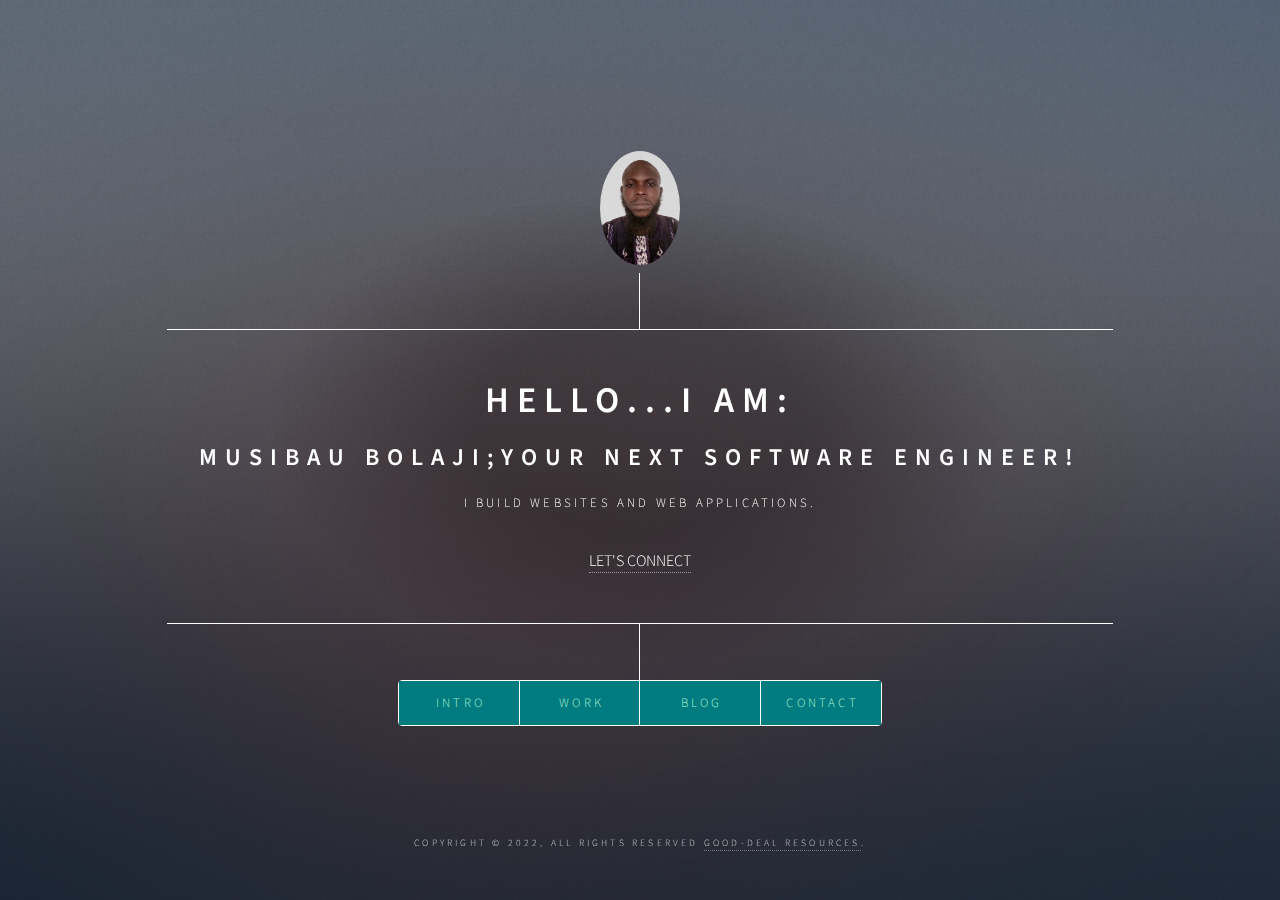
<file: index.html>
<!DOCTYPE HTML>
<!--
	Dimension by HTML5 UP
	html5up.net | @ajlkn
	Free for personal and commercial use under the CCA 3.0 license (html5up.net/license)
-->
<html>
	<head>
		<title>Adigson Portfolio</title>
		<meta charset="utf-8" />
		<meta name="viewport" content="width=device-width, initial-scale=1, user-scalable=no" />
		<link rel="stylesheet" href="assets/css/main.css" />
		<noscript><link rel="stylesheet" href="assets/css/noscript.css" /></noscript>
	</head>
	<body class="is-preload">

		<!-- Wrapper -->
			<div id="wrapper">

				<!-- Header -->
					<header id="header">
						<div class="eti"> <!--<div  class="logo" -->
							
							<span><img src="images/bjmain.jpg"></span>
							<!--- <span class="icon fa-gem"></span> -->
						</div>
						<div class="content">
							<div class="inner">
								<h1>Hello...I am:</h1>
								<h2>Musibau Bolaji;<span>Your Next Software Engineer!</span></h2>
								<p>I build websites and web applications.</p>
								<a href="#contact">LET'S CONNECT</a> 
							</div>
						</div>
						<nav>
							<ul class="ireti">
								<li><a href="#intro">Intro</a></li>
								<li><a href="#work">Work</a></li>
								<li><a href="#about">Blog</a></li>
								<li><a href="#contact">Contact</a></li>
							<!--	<li><a href="#elements">Elements</a></li>  -->
							</ul>
						</nav>
					</header>

				<!-- Main -->
					<div id="main">

						<!-- Intro	-->
							<article id="intro">
								<a href="index.html"><<=</a>
								<h2 class="major">Intro</h2>
								<span class="image main"><a href="https://codepen.io/Beejaywarrior/pen/BaZjRzK" target="_blank">
									<img src="images/work1.png" alt="the audio-visual machine pic" /></a></span>
								<p>Hi! My name is Musibau Bolaji. I am a Soft Engineer, I'm very passionate and dedicated to my work.
									Feel free to check out my <a href="#work"> <strong>work</strong></a>.</p>
								<p>With keen focus on the path of professional full stack engineering and web designing, 
									I have acquired the necessary skills and experience required to make your project a success.</p>
								<button><a href="https://bit.ly/36jG9bb" target="_blank">Download My Resume</a></button>
							</article>

						<!-- Work -->
							<article id="work">
								<a href="index.html"><<=</a>
								<h2 class="major">Latest Projects</h2>
					
								<p>Here is the display of three of my most cherished works:</p>
								<ul class="ireti">
									<span class="image main"><img src="images/landp.jpg" alt="a display of a landing page" /></span>
									<li>A Landing Page;<a href="https://slandingpage.netlify.app" target="_blank"> Check it out!</a></li>
									<span class="image main"><img src="images/eCom.jpg" alt="a pic of an E-commerce website" /></span>
									<li>A Tourable E-commerce Website.<a href="https://bestcompanystore.netlify.app/index.html"
										target="_blank"> Take a tour!</a></li>
										<span class="image main"><img src="images/4top.jpg" alt="a pic of 4 programming languages" /></span>
									<li>A Single Page Info Website;<a href="https://mytopproglang.netlify.app" target="_blank"> Get inspired!</a></li>
								</ul>
								<p>The <a href=""> Landing Page</a> is majorly a product of HTML/CSS/Tailwind. As for the e-commerce, 
									it takes a recourse to a whole lots of <span><i>HTML</i></span> and <span><i>CSS</i></span>. 
									Yet, the website gives no disregard to some 
									undetacheable <strong>Javascript</strong> blocs of code that are required to fine-tune its 
									responsiveness and adaptability!</p>
									<p>This undetacheability of <superscript>JS</superscript> is also the case with the <em>Single Page Info Website!</em></p>
							</article>

						<!-- About -->
							<article id="about">
								<a href="index.html"><<=</a>
								<h2 class="major">Blog</h2>
								<ul>
								<span class="image main"><img src="images/blog1.jpeg" alt="Piece on Staying Safe on the Net" /></span>
								<li>
									<p>To read further; 
									<a href="https://mbdevblog.hashnode.dev/a-few-guiding-tips-on-the-use-of-the-internet-in-2022" target="_blank">click here!</a></p>
								</li>
								<span class="image main"><img src="images/blog2.jpeg" alt="Piece on Bootcamps Improvement" /></span>
								<li>
									<p>For the full text; 
									<a href="https://mbdevblog.hashnode.dev/improving-programming-bootcamps-an-attempt-at-perfection" target="_blank">Press in!</a></p>
								</li>
								<span class="image main"><img src="images/blog3.jpeg" alt="Piece on Risk-Taking" /></span>
								<li>
								<p>You mind more? It's just 
									<a href="https://www.blogger.com/blog/post/edit/382567399190689035/8455495484855058400" target="_blank">a click away!</a></p>
								</li>
								</ul>
							</article>

						<!-- Contact -->
							<article id="contact">
								<a href="index.html"><<=</a>
								<h2 class="major">Contact</h2>
								<form method="post" action="#">
									<div class="fields">
										<div class="field half">
											<label for="name">Name</label>
											<input type="text" name="name" id="name" />
										</div>
										<div class="field half">
											<label for="email">Email</label>
											<input type="text" name="email" id="email" />
										</div>
										<div class="field">
											<label for="message">Message</label>
											<textarea name="message" id="message" rows="4"></textarea>
										</div>
									</div>
									<ul class="actions">
										<li><input type="submit" value="Send Message" class="primary" /></li>
										<li><input type="reset" value="Reset" /></li>
									</ul>
								</form>
								<ul class="icons">
									<li><a href="https://twitter.com/@FowoseM" target="_blank" class="icon brands fa-twitter"><span class="label">Twitter</span></a></li>
									<li><a href="https://www.facebook.com/musbau.bolaji.98" target="_blank" class="icon brands fa-facebook-f"><span class="label">Facebook</span></a></li>
									<li><a href="https://www.instagram.com/wembjay1/" target="_blank" class="icon brands fa-instagram"><span class="label">Instagram</span></a></li>
									<li><a href="https://github.com/adigson" target="_blank" class="icon brands fa-github"><span class="label">GitHub</span></a></li>
								</ul>
							</article>

						<!-- Elements -->
							<article id="elements">
								<h2 class="major">Elements</h2>

								<section>
									<h3 class="major">Text</h3>
									<p>This is <b>bold</b> and this is <strong>strong</strong>. This is <i>italic</i> and this is <em>emphasized</em>.
									This is <sup>superscript</sup> text and this is <sub>subscript</sub> text.
									This is <u>underlined</u> and this is code: <code>for (;;) { ... }</code>. Finally, <a href="#">this is a link</a>.</p>
									<hr />
									<h2>Heading Level 2</h2>
									<h3>Heading Level 3</h3>
									<h4>Heading Level 4</h4>
									<h5>Heading Level 5</h5>
									<h6>Heading Level 6</h6>
									<hr />
									<h4>Blockquote</h4>
									<blockquote>Fringilla nisl. Donec accumsan interdum nisi, quis tincidunt felis sagittis eget tempus euismod. Vestibulum ante ipsum primis in faucibus vestibulum. Blandit adipiscing eu felis iaculis volutpat ac adipiscing accumsan faucibus. Vestibulum ante ipsum primis in faucibus lorem ipsum dolor sit amet nullam adipiscing eu felis.</blockquote>
									<h4>Preformatted</h4>
									<pre><code>i = 0;

while (!deck.isInOrder()) {
    print 'Iteration ' + i;
    deck.shuffle();
    i++;
}

print 'It took ' + i + ' iterations to sort the deck.';</code></pre>
								</section>

								<section>
									<h3 class="major">Lists</h3>

									<h4>Unordered</h4>
									<ul>
										<li>Dolor pulvinar etiam.</li>
										<li>Sagittis adipiscing.</li>
										<li>Felis enim feugiat.</li>
									</ul>

									<h4>Alternate</h4>
									<ul class="alt">
										<li>Dolor pulvinar etiam.</li>
										<li>Sagittis adipiscing.</li>
										<li>Felis enim feugiat.</li>
									</ul>

									<h4>Ordered</h4>
									<ol>
										<li>Dolor pulvinar etiam.</li>
										<li>Etiam vel felis viverra.</li>
										<li>Felis enim feugiat.</li>
										<li>Dolor pulvinar etiam.</li>
										<li>Etiam vel felis lorem.</li>
										<li>Felis enim et feugiat.</li>
									</ol>
									<h4>Icons</h4>
									<ul class="icons">
											<li><a href="https://twitter.com/@FowoseM" target="_blank" class="icon brands fa-twitter"><span class="label">Twitter</span></a></li>
											<li><a href="https://www.facebook.com/musbau.bolaji.98" target="_blank" class="icon brands fa-facebook-f"><span class="label">Facebook</span></a></li>
											<li><a href="https://www.instagram.com/wembjay1/" target="_blank" class="icon brands fa-instagram"><span class="label">Instagram</span></a></li>
											<li><a href="https://github.com/adigson" target="_blank" class="icon brands fa-github"><span class="label">GitHub</span></a></li>
										</ul>
									<h4>Actions</h4>
									<ul class="actions">
										<li><a href="#" class="button primary">Default</a></li>
										<li><a href="#" class="button">Default</a></li>
									</ul>
									<ul class="actions stacked">
										<li><a href="#" class="button primary">Default</a></li>
										<li><a href="#" class="button">Default</a></li>
									</ul>
								</section>

								<section>
									<h3 class="major">Table</h3>
									<h4>Default</h4>
									<div class="table-wrapper">
										<table>
											<thead>
												<tr>
													<th>Name</th>
													<th>Description</th>
													<th>Price</th>
												</tr>
											</thead>
											<tbody>
												<tr>
													<td>Item One</td>
													<td>Ante turpis integer aliquet porttitor.</td>
													<td>29.99</td>
												</tr>
												<tr>
													<td>Item Two</td>
													<td>Vis ac commodo adipiscing arcu aliquet.</td>
													<td>19.99</td>
												</tr>
												<tr>
													<td>Item Three</td>
													<td> Morbi faucibus arcu accumsan lorem.</td>
													<td>29.99</td>
												</tr>
												<tr>
													<td>Item Four</td>
													<td>Vitae integer tempus condimentum.</td>
													<td>19.99</td>
												</tr>
												<tr>
													<td>Item Five</td>
													<td>Ante turpis integer aliquet porttitor.</td>
													<td>29.99</td>
												</tr>
											</tbody>
											<tfoot>
												<tr>
													<td colspan="2"></td>
													<td>100.00</td>
												</tr>
											</tfoot>
										</table>
									</div>

									<h4>Alternate</h4>
									<div class="table-wrapper">
										<table class="alt">
											<thead>
												<tr>
													<th>Name</th>
													<th>Description</th>
													<th>Price</th>
												</tr>
											</thead>
											<tbody>
												<tr>
													<td>Item One</td>
													<td>Ante turpis integer aliquet porttitor.</td>
													<td>29.99</td>
												</tr>
												<tr>
													<td>Item Two</td>
													<td>Vis ac commodo adipiscing arcu aliquet.</td>
													<td>19.99</td>
												</tr>
												<tr>
													<td>Item Three</td>
													<td> Morbi faucibus arcu accumsan lorem.</td>
													<td>29.99</td>
												</tr>
												<tr>
													<td>Item Four</td>
													<td>Vitae integer tempus condimentum.</td>
													<td>19.99</td>
												</tr>
												<tr>
													<td>Item Five</td>
													<td>Ante turpis integer aliquet porttitor.</td>
													<td>29.99</td>
												</tr>
											</tbody>
											<tfoot>
												<tr>
													<td colspan="2"></td>
													<td>100.00</td>
												</tr>
											</tfoot>
										</table>
									</div>
								</section>

								<section>
									<h3 class="major">Buttons</h3>
									<ul class="actions">
										<li><a href="#" class="button primary">Primary</a></li>
										<li><a href="#" class="button">Default</a></li>
									</ul>
									<ul class="actions">
										<li><a href="#" class="button">Default</a></li>
										<li><a href="#" class="button small">Small</a></li>
									</ul>
									<ul class="actions">
										<li><a href="#" class="button primary icon solid fa-download">Icon</a></li>
										<li><a href="#" class="button icon solid fa-download">Icon</a></li>
									</ul>
									<ul class="actions">
										<li><span class="button primary disabled">Disabled</span></li>
										<li><span class="button disabled">Disabled</span></li>
									</ul>
								</section>

								<section>
									<h3 class="major">Form</h3>
									<form method="post" action="#">
										<div class="fields">
											<div class="field half">
												<label for="demo-name">Name</label>
												<input type="text" name="demo-name" id="demo-name" value="" placeholder="Jane Doe" />
											</div>
											<div class="field half">
												<label for="demo-email">Email</label>
												<input type="email" name="demo-email" id="demo-email" value="" placeholder="jane@untitled.tld" />
											</div>
											<div class="field">
												<label for="demo-category">Category</label>
												<select name="demo-category" id="demo-category">
													<option value="">-</option>
													<option value="1">Manufacturing</option>
													<option value="1">Shipping</option>
													<option value="1">Administration</option>
													<option value="1">Human Resources</option>
												</select>
											</div>
											<div class="field half">
												<input type="radio" id="demo-priority-low" name="demo-priority" checked>
												<label for="demo-priority-low">Low</label>
											</div>
											<div class="field half">
												<input type="radio" id="demo-priority-high" name="demo-priority">
												<label for="demo-priority-high">High</label>
											</div>
											<div class="field half">
												<input type="checkbox" id="demo-copy" name="demo-copy">
												<label for="demo-copy">Email me a copy</label>
											</div>
											<div class="field half">
												<input type="checkbox" id="demo-human" name="demo-human" checked>
												<label for="demo-human">Not a robot</label>
											</div>
											<div class="field">
												<label for="demo-message">Message</label>
												<textarea name="demo-message" id="demo-message" placeholder="Enter your message" rows="6"></textarea>
											</div>
										</div>
										<ul class="actions">
											<li><input type="submit" value="Send Message" class="primary" /></li>
											<li><input type="reset" value="Reset" /></li>
										</ul>
									</form>
								</section>

							</article>

					</div>

				<!-- Footer -->
					<footer id="footer">
						<p class="copyright">Copyright &copy; 2022, All rights reserved <a href="index.html">Good-Deal Resources</a>.</p>
					</footer>

			</div>

		<!-- BG -->
			<div id="bg"></div>

		<!-- Scripts -->
			<script src="assets/js/jquery.min.js"></script>
			<script src="assets/js/browser.min.js"></script>
			<script src="assets/js/breakpoints.min.js"></script>
			<script src="assets/js/util.js"></script>
			<script src="assets/js/main.js"></script>

	</body>
</html>
</file>
<file: assets/css/noscript.css>
/*
	Dimension by HTML5 UP
	html5up.net | @ajlkn
	Free for personal and commercial use under the CCA 3.0 license (html5up.net/license)
*/
::-webkit-inner-spin-button
/* BG */

	body.is-preload #bg:before {
		background-color: transparent;
	}

/* Header */

	body.is-preload #header {
		-moz-filter: none;
		-webkit-filter: none;
		-ms-filter: none;
		filter: none;
	}

		body.is-preload #header > * {
			opacity: 1;
		}

		body.is-preload #header .content .inner {
			max-height: none;
			padding: 3rem 2rem;
			opacity: 1;
		}

/* Main */

	#main article {
		opacity: 1;
		margin: 4rem 0 0 0;
	}
</file>
<file: assets/css/main.css>
@import url(fontawesome-all.min.css);
@import url("https://fonts.googleapis.com/css?family=Source+Sans+Pro:300italic,600italic,300,600");

/*
	Dimension by HTML5 UP
	html5up.net | @ajlkn
	Free for personal and commercial use under the CCA 3.0 license (html5up.net/license)
*/

html, body, div, span, applet, object,
iframe, h1, h2, h3, h4, h5, h6, p, blockquote,
pre, a, abbr, acronym, address, big, cite,
code, del, dfn, em, img, ins, kbd, q, s, samp,
small, strike, strong, sub, sup, tt, var, b,
u, i, center, dl, dt, dd, ol, ul, li, fieldset,
form, label, legend, table, caption, tbody,
tfoot, thead, tr, th, td, article, aside,
canvas, details, embed, figure, figcaption,
footer, header, hgroup, menu, nav, output, ruby,
section, summary, time, mark, audio, video {
	margin: 0;
	padding: 0;
	border: 0;
	font-size: 100%;
	font: inherit;
	vertical-align: baseline;}

article, aside, details, figcaption, figure,
footer, header, hgroup, menu, nav, section {
	display: block;}

body {
	line-height: 1;
}

ol, ul {
	list-style: none;
}

blockquote, q {
	quotes: none;
}

	blockquote:before, blockquote:after, q:before, q:after {
		content: '';
		content: none;
	}

table {
	border-collapse: collapse;
	border-spacing: 0;
}

body {
	-webkit-text-size-adjust: none;
}

mark {
	background-color: transparent;
	color: inherit;
}

input::-moz-focus-inner {
	border: 0;
	padding: 0;
}

input, select, textarea {
	-moz-appearance: none;
	-webkit-appearance: none;
	-ms-appearance: none;
	appearance: none;
}

/* Basic */

	@-ms-viewport {
		width: device-width;
	}

	@media screen and (max-width: 480px) {

		html, body {
			min-width: 320px;
		}

	}

	html {
		box-sizing: border-box;
	}

	*, *:before, *:after {
		box-sizing: inherit;
	}

	body {
		background: #1b1f22;
	}

		body.is-preload *, body.is-preload *:before, body.is-preload *:after {
			-moz-animation: none !important;
			-webkit-animation: none !important;
			-ms-animation: none !important;
			animation: none !important;
			-moz-transition: none !important;
			-webkit-transition: none !important;
			-ms-transition: none !important;
			transition: none !important;
		}

/* Type */

	html {
		font-size: 16pt;
	}

		@media screen and (max-width: 1680px) {

			html {
				font-size: 12pt;
			}

		}

		@media screen and (max-width: 736px) {

			html {
				font-size: 11pt;
			}

		}

		@media screen and (max-width: 360px) {

			html {
				font-size: 10pt;
			}

		}

	body, input, select, textarea {
		color: #ffffff;
		font-family: "Source Sans Pro", sans-serif;
		font-weight: 300;
		font-size: 1rem;
		line-height: 1.65;
	}

	a {
		-moz-transition: color 0.2s ease-in-out, background-color 0.2s ease-in-out, border-bottom-color 0.2s ease-in-out;
		-webkit-transition: color 0.2s ease-in-out, background-color 0.2s ease-in-out, border-bottom-color 0.2s ease-in-out;
		-ms-transition: color 0.2s ease-in-out, background-color 0.2s ease-in-out, border-bottom-color 0.2s ease-in-out;
		transition: color 0.2s ease-in-out, background-color 0.2s ease-in-out, border-bottom-color 0.2s ease-in-out;
		border-bottom: dotted 1px rgba(255, 255, 255, 0.5);
		text-decoration: none;
		color: inherit;
	}

		a:hover {
			border-bottom-color: transparent;
		}

	strong, b {
		color: #ffffff;
		font-weight: 600;
	}

	em, i {
		font-style: italic;
	}

	p {
		margin: 0 0 2rem 0;
	}

	h1, h2, h3, h4, h5, h6 {
		color: #ffffff;
		font-weight: 600;
		line-height: 1.5;
		margin: 0 0 1rem 0;
		text-transform: uppercase;
		letter-spacing: 0.2rem;
	}

		h1 a, h2 a, h3 a, h4 a, h5 a, h6 a {
			color: inherit;
			text-decoration: none;
		}

		h1.major, h2.major, h3.major, h4.major, h5.major, h6.major {
			border-bottom: solid 1px #ffffff;
			width: -moz-max-content;
			width: -webkit-max-content;
			width: -ms-max-content;
			width: max-content;
			padding-bottom: 0.5rem;
			margin: 0 0 2rem 0;
		}

	h1 {
		font-size: 2.25rem;
		line-height: 1.3;
		letter-spacing: 0.5rem;
	}

	h2 {
		font-size: 1.5rem;
		line-height: 1.4;
		letter-spacing: 0.5rem;
	}

	h3 {
		font-size: 1rem;
	}

	h4 {
		font-size: 0.8rem;
	}

	h5 {
		font-size: 0.7rem;
	}

	h6 {
		font-size: 0.6rem;
	}

	@media screen and (max-width: 736px) {

		h1 {
			font-size: 1.75rem;
			line-height: 1.4;
		}

		h2 {
			font-size: 1.25em;
			line-height: 1.5;
		}

	}

	sub {
		font-size: 0.8rem;
		position: relative;
		top: 0.5rem;
	}

	sup {
		font-size: 0.8rem;
		position: relative;
		top: -0.5rem;
	}

	blockquote {
		border-left: solid 4px #ffffff;
		font-style: italic;
		margin: 0 0 2rem 0;
		padding: 0.5rem 0 0.5rem 2rem;
	}

	code {
		background: rgba(255, 255, 255, 0.075);
		border-radius: 4px;
		font-family: "Courier New", monospace;
		font-size: 0.9rem;
		margin: 0 0.25rem;
		padding: 0.25rem 0.65rem;
	}

	pre {
		-webkit-overflow-scrolling: touch;
		font-family: "Courier New", monospace;
		font-size: 0.9rem;
		margin: 0 0 2rem 0;
	}

		pre code {
			display: block;
			line-height: 1.75;
			padding: 1rem 1.5rem;
			overflow-x: auto;
		}

	hr {
		border: 0;
		border-bottom: solid 1px #ffffff;
		margin: 2.75rem 0;
	}

	.align-left {
		text-align: left;
	}

	.align-center {
		text-align: center;
	}

	.align-right {
		text-align: right;
	}

/* Form */

	form {
		margin: 0 0 2rem 0;
	}

		form > :last-child {
			margin-bottom: 0;
		}

		form > .fields {
			display: -moz-flex;
			display: -webkit-flex;
			display: -ms-flex;
			display: flex;
			-moz-flex-wrap: wrap;
			-webkit-flex-wrap: wrap;
			-ms-flex-wrap: wrap;
			flex-wrap: wrap;
			width: calc(100% + 3rem);
			margin: -1.5rem 0 2rem -1.5rem;
		}

			form > .fields > .field {
				-moz-flex-grow: 0;
				-webkit-flex-grow: 0;
				-ms-flex-grow: 0;
				flex-grow: 0;
				-moz-flex-shrink: 0;
				-webkit-flex-shrink: 0;
				-ms-flex-shrink: 0;
				flex-shrink: 0;
				padding: 1.5rem 0 0 1.5rem;
				width: calc(100% - 1.5rem);
			}

				form > .fields > .field.half {
					width: calc(50% - 0.75rem);
				}

				form > .fields > .field.third {
					width: calc(100%/3 - 0.5rem);
				}

				form > .fields > .field.quarter {
					width: calc(25% - 0.375rem);
				}

		@media screen and (max-width: 480px) {

			form > .fields {
				width: calc(100% + 3rem);
				margin: -1.5rem 0 2rem -1.5rem;
			}

				form > .fields > .field {
					padding: 1.5rem 0 0 1.5rem;
					width: calc(100% - 1.5rem);
				}

					form > .fields > .field.half {
						width: calc(100% - 1.5rem);
					}

					form > .fields > .field.third {
						width: calc(100% - 1.5rem);
					}

					form > .fields > .field.quarter {
						width: calc(100% - 1.5rem);
					}

		}

	label {
		color: #ffffff;
		display: block;
		font-size: 0.8rem;
		font-weight: 300;
		letter-spacing: 0.2rem;
		line-height: 1.5;
		margin: 0 0 1rem 0;
		text-transform: uppercase;
	}

	input[type="text"],
	input[type="password"],
	input[type="email"],
	input[type="tel"],
	select,
	textarea {
		-moz-appearance: none;
		-webkit-appearance: none;
		-ms-appearance: none;
		appearance: none;
		-moz-transition: border-color 0.2s ease-in-out, box-shadow 0.2s ease-in-out, background-color 0.2s ease-in-out;
		-webkit-transition: border-color 0.2s ease-in-out, box-shadow 0.2s ease-in-out, background-color 0.2s ease-in-out;
		-ms-transition: border-color 0.2s ease-in-out, box-shadow 0.2s ease-in-out, background-color 0.2s ease-in-out;
		transition: border-color 0.2s ease-in-out, box-shadow 0.2s ease-in-out, background-color 0.2s ease-in-out;
		background-color: transparent;
		border-radius: 4px;
		border: solid 1px #ffffff;
		color: inherit;
		display: block;
		outline: 0;
		padding: 0 1rem;
		text-decoration: none;
		width: 100%;
	}

		input[type="text"]:invalid,
		input[type="password"]:invalid,
		input[type="email"]:invalid,
		input[type="tel"]:invalid,
		select:invalid,
		textarea:invalid {
			box-shadow: none;
		}

		input[type="text"]:focus,
		input[type="password"]:focus,
		input[type="email"]:focus,
		input[type="tel"]:focus,
		select:focus,
		textarea:focus {
			background: rgba(255, 255, 255, 0.075);
			border-color: #ffffff;
			box-shadow: 0 0 0 1px #ffffff;
		}

	select {
		background-image: url("data:image/svg+xml;charset=utf8,%3Csvg xmlns='http://www.w3.org/2000/svg' width='40' height='40' preserveAspectRatio='none' viewBox='0 0 40 40'%3E%3Cpath d='M9.4,12.3l10.4,10.4l10.4-10.4c0.2-0.2,0.5-0.4,0.9-0.4c0.3,0,0.6,0.1,0.9,0.4l3.3,3.3c0.2,0.2,0.4,0.5,0.4,0.9 c0,0.4-0.1,0.6-0.4,0.9L20.7,31.9c-0.2,0.2-0.5,0.4-0.9,0.4c-0.3,0-0.6-0.1-0.9-0.4L4.3,17.3c-0.2-0.2-0.4-0.5-0.4-0.9 c0-0.4,0.1-0.6,0.4-0.9l3.3-3.3c0.2-0.2,0.5-0.4,0.9-0.4S9.1,12.1,9.4,12.3z' fill='%23ffffff' /%3E%3C/svg%3E");
		background-size: 1.25rem;
		background-repeat: no-repeat;
		background-position: calc(100% - 1rem) center;
		height: 2.75rem;
		padding-right: 2.75rem;
		text-overflow: ellipsis;
	}

		select option {
			color: #ffffff;
			background: #1b1f22;
		}

		select:focus::-ms-value {
			background-color: transparent;
		}

		select::-ms-expand {
			display: none;
		}

	input[type="text"],
	input[type="password"],
	input[type="email"],
	select {
		height: 2.75rem;
	}

	textarea {
		padding: 0.75rem 1rem;
	}

	input[type="checkbox"],
	input[type="radio"] {
		-moz-appearance: none;
		-webkit-appearance: none;
		-ms-appearance: none;
		appearance: none;
		display: block;
		float: left;
		margin-right: -2rem;
		opacity: 0;
		width: 1rem;
		z-index: -1;
	}

		input[type="checkbox"] + label,
		input[type="radio"] + label {
			text-decoration: none;
			-moz-user-select: none;
			-webkit-user-select: none;
			-ms-user-select: none;
			user-select: none;
			color: #ffffff;
			cursor: pointer;
			display: inline-block;
			font-size: 0.8rem;
			font-weight: 300;
			margin: 0 0 0.5rem 0;
			padding-left: 2.65rem;
			padding-right: 0.75rem;
			position: relative;
		}

			input[type="checkbox"] + label:before,
			input[type="radio"] + label:before {
				-moz-osx-font-smoothing: grayscale;
				-webkit-font-smoothing: antialiased;
				display: inline-block;
				font-style: normal;
				font-variant: normal;
				text-rendering: auto;
				line-height: 1;
				text-transform: none !important;
				font-family: 'Font Awesome 5 Free';
				font-weight: 900;
			}

			input[type="checkbox"] + label:before,
			input[type="radio"] + label:before {
				-moz-transition: border-color 0.2s ease-in-out, box-shadow 0.2s ease-in-out, background-color 0.2s ease-in-out;
				-webkit-transition: border-color 0.2s ease-in-out, box-shadow 0.2s ease-in-out, background-color 0.2s ease-in-out;
				-ms-transition: border-color 0.2s ease-in-out, box-shadow 0.2s ease-in-out, background-color 0.2s ease-in-out;
				transition: border-color 0.2s ease-in-out, box-shadow 0.2s ease-in-out, background-color 0.2s ease-in-out;
				border-radius: 4px;
				border: solid 1px #ffffff;
				content: '';
				display: inline-block;
				height: 1.65rem;
				left: 0;
				line-height: 1.65rem;
				position: absolute;
				text-align: center;
				top: -0.15rem;
				width: 1.65rem;
			}

		input[type="checkbox"]:checked + label:before,
		input[type="radio"]:checked + label:before {
			background: #ffffff !important;
			border-color: #ffffff !important;
			color: #1b1f22;
			content: '\f00c';
		}

		input[type="checkbox"]:focus + label:before,
		input[type="radio"]:focus + label:before {
			background: rgba(255, 255, 255, 0.075);
			border-color: #ffffff;
			box-shadow: 0 0 0 1px #ffffff;
		}

	input[type="checkbox"] + label:before {
		border-radius: 4px;
	}

	input[type="radio"] + label:before {
		border-radius: 100%;
	}

	::-webkit-input-placeholder {
		color: rgba(255, 255, 255, 0.5) !important;
		opacity: 1.0;
	}

	:-moz-placeholder {
		color: rgba(255, 255, 255, 0.5) !important;
		opacity: 1.0;
	}

	::-moz-placeholder {
		color: rgba(255, 255, 255, 0.5) !important;
		opacity: 1.0;
	}

	:-ms-input-placeholder {
		color: rgba(255, 255, 255, 0.5) !important;
		opacity: 1.0;
	}

	.formerize-placeholder {
		color: rgba(255, 255, 255, 0.5) !important;
		opacity: 1.0;
	}

/* Box */

	.box {
		border-radius: 4px;
		border: solid 1px #ffffff;
		margin-bottom: 2rem;
		padding: 1.5em;
	}

		.box > :last-child,
		.box > :last-child > :last-child,
		.box > :last-child > :last-child > :last-child {
			margin-bottom: 0;
		}

		.box.alt {
			border: 0;
			border-radius: 0;
			padding: 0;
		}

/* Icon */

	.icon {
		text-decoration: none;
		border-bottom: none;
		position: relative;
	}

		.icon:before {
			-moz-osx-font-smoothing: grayscale;
			-webkit-font-smoothing: antialiased;
			display: inline-block;
			font-style: normal;
			font-variant: normal;
			text-rendering: auto;
			line-height: 1;
			text-transform: none !important;
			font-family: 'Font Awesome 5 Free';
			font-weight: 400;
		}

		.icon > .label {
			display: none;
		}

		.icon:before {
			line-height: inherit;
		}

		.icon.solid:before {
			font-weight: 900;
		}

		.icon.brands:before {
			font-family: 'Font Awesome 5 Brands';
		}

/* Image */

	.image {
		border-radius: 4px;
		border: 0;
		display: inline-block;
		position: relative;
	}

		.image:before {
			pointer-events: none;
			background-image: url("../../images/overlay.png");
			background-color: rgba(19, 21, 25, 0.5);
			border-radius: 4px;
			content: '';
			display: block;
			height: 100%;
			left: 0;
			opacity: 0.5;
			position: absolute;
			top: 0;
			width: 100%;
		}

		.image img {
			border-radius: 4px;
			display: block;
		}

		.image.left, .image.right {
			max-width: 40%;
		}

			.image.left img, .image.right img {
				width: 100%;
			}

		.image.left {
			float: left;
			padding: 0 1.5em 1em 0;
			top: 0.25em;
		}

		.image.right {
			float: right;
			padding: 0 0 1em 1.5em;
			top: 0.25em;
		}

		.image.fit {
			display: block;
			margin: 0 0 2rem 0;
			width: 100%;
		}

			.image.fit img {
				width: 100%;
			}

		.image.main {
			display: block;
			margin: 2.5rem 0;
			width: 100%;
		}

			.image.main img {
				width: 100%;
			}

		@media screen and (max-width: 736px) {

			.image.main {
				margin: 2rem 0;
			}

		}

		@media screen and (max-width: 480px) {

			.image.main {
				margin: 1.5rem 0;
			}

		}

/* List */

	ol {
		list-style: decimal;
		margin: 0 0 2rem 0;
		padding-left: 1.25em;
	}

		ol li {
			padding-left: 0.25em;
		}

	ul {
		list-style: disc;
		margin: 0 0 2rem 0;
		padding-left: 1em;
	}

		ul li {
			padding-left: 0.5em;
		}

		ul.alt {
			list-style: none;
			padding-left: 0;
		}

			ul.alt li {
				border-top: solid 1px #ffffff;
				padding: 0.5em 0;
			}

				ul.alt li:first-child {
					border-top: 0;
					padding-top: 0;
				}

	dl {
		margin: 0 0 2rem 0;
	}

		dl dt {
			display: block;
			font-weight: 600;
			margin: 0 0 1rem 0;
		}

		dl dd {
			margin-left: 2rem;
		}

/* Actions */

	ul.actions {
		display: -moz-flex;
		display: -webkit-flex;
		display: -ms-flex;
		display: flex;
		cursor: default;
		list-style: none;
		margin-left: -1rem;
		padding-left: 0;
	}

		ul.actions li {
			padding: 0 0 0 1rem;
			vertical-align: middle;
		}

		ul.actions.special {
			-moz-justify-content: center;
			-webkit-justify-content: center;
			-ms-justify-content: center;
			justify-content: center;
			width: 100%;
			margin-left: 0;
		}

			ul.actions.special li:first-child {
				padding-left: 0;
			}

		ul.actions.stacked {
			-moz-flex-direction: column;
			-webkit-flex-direction: column;
			-ms-flex-direction: column;
			flex-direction: column;
			margin-left: 0;
		}

			ul.actions.stacked li {
				padding: 1.3rem 0 0 0;
			}

				ul.actions.stacked li:first-child {
					padding-top: 0;
				}

		ul.actions.fit {
			width: calc(100% + 1rem);
		}

			ul.actions.fit li {
				-moz-flex-grow: 1;
				-webkit-flex-grow: 1;
				-ms-flex-grow: 1;
				flex-grow: 1;
				-moz-flex-shrink: 1;
				-webkit-flex-shrink: 1;
				-ms-flex-shrink: 1;
				flex-shrink: 1;
				width: 100%;
			}

				ul.actions.fit li > * {
					width: 100%;
				}

			ul.actions.fit.stacked {
				width: 100%;
			}

		@media screen and (max-width: 480px) {

			ul.actions:not(.fixed) {
				-moz-flex-direction: column;
				-webkit-flex-direction: column;
				-ms-flex-direction: column;
				flex-direction: column;
				margin-left: 0;
				width: 100% !important;
			}

				ul.actions:not(.fixed) li {
					-moz-flex-grow: 1;
					-webkit-flex-grow: 1;
					-ms-flex-grow: 1;
					flex-grow: 1;
					-moz-flex-shrink: 1;
					-webkit-flex-shrink: 1;
					-ms-flex-shrink: 1;
					flex-shrink: 1;
					padding: 1rem 0 0 0;
					text-align: center;
					width: 100%;
				}

					ul.actions:not(.fixed) li > * {
						width: 100%;
					}

					ul.actions:not(.fixed) li:first-child {
						padding-top: 0;
					}

					ul.actions:not(.fixed) li input[type="submit"],
					ul.actions:not(.fixed) li input[type="reset"],
					ul.actions:not(.fixed) li input[type="button"],
					ul.actions:not(.fixed) li button,
					ul.actions:not(.fixed) li .button {
						width: 100%;
					}

						ul.actions:not(.fixed) li input[type="submit"].icon:before,
						ul.actions:not(.fixed) li input[type="reset"].icon:before,
						ul.actions:not(.fixed) li input[type="button"].icon:before,
						ul.actions:not(.fixed) li button.icon:before,
						ul.actions:not(.fixed) li .button.icon:before {
							margin-left: -0.5em;
						}

		}

/* Icons */

	ul.icons {
		cursor: default;
		list-style: none;
		padding-left: 0;
	}

		ul.icons li {
			display: inline-block;
			padding: 0 0.75em 0 0;
		}

			ul.icons li:last-child {
				padding-right: 0;
			}

			ul.icons li a {
				border-radius: 100%;
				box-shadow: inset 0 0 0 1px #ffffff;
				display: inline-block;
				height: 2.25rem;
				line-height: 2.25rem;
				text-align: center;
				width: 2.25rem;
			}

				ul.icons li a:hover {
					background-color: rgba(255, 255, 255, 0.075);
				}

				ul.icons li a:active {
					background-color: rgba(255, 255, 255, 0.175);
				}

/* Table */

	.table-wrapper {
		-webkit-overflow-scrolling: touch;
		overflow-x: auto;
	}

	table {
		margin: 0 0 2rem 0;
		width: 100%;
	}

		table tbody tr {
			border: solid 1px #ffffff;
			border-left: 0;
			border-right: 0;
		}

			table tbody tr:nth-child(2n + 1) {
				background-color: rgba(255, 255, 255, 0.075);
			}

		table td {
			padding: 0.75em 0.75em;
		}

		table th {
			color: #ffffff;
			font-size: 0.9em;
			font-weight: 600;
			padding: 0 0.75em 0.75em 0.75em;
			text-align: left;
		}

		table thead {
			border-bottom: solid 2px #ffffff;
		}

		table tfoot {
			border-top: solid 2px #ffffff;
		}

		table.alt {
			border-collapse: separate;
		}

			table.alt tbody tr td {
				border: solid 1px #ffffff;
				border-left-width: 0;
				border-top-width: 0;
			}

				table.alt tbody tr td:first-child {
					border-left-width: 1px;
				}

			table.alt tbody tr:first-child td {
				border-top-width: 1px;
			}

			table.alt thead {
				border-bottom: 0;
			}

			table.alt tfoot {
				border-top: 0;
			}

/* Button */

	input[type="submit"],
	input[type="reset"],
	input[type="button"],
	button,
	.button {
		-moz-appearance: none;
		-webkit-appearance: none;
		-ms-appearance: none;
		appearance: none;
		-moz-transition: background-color 0.2s ease-in-out, color 0.2s ease-in-out;
		-webkit-transition: background-color 0.2s ease-in-out, color 0.2s ease-in-out;
		-ms-transition: background-color 0.2s ease-in-out, color 0.2s ease-in-out;
		transition: background-color 0.2s ease-in-out, color 0.2s ease-in-out;
		background-color: transparent;
		border-radius: 4px;
		border: 0;
		box-shadow: inset 0 0 0 1px #ffffff;
		color: #ffffff !important;
		cursor: pointer;
		display: inline-block;
		font-size: 0.8rem;
		font-weight: 300;
		height: 2.75rem;
		letter-spacing: 0.2rem;
		line-height: 2.75rem;
		outline: 0;
		padding: 0 1.25rem 0 1.35rem;
		text-align: center;
		text-decoration: none;
		text-transform: uppercase;
		white-space: nowrap;
	}

		input[type="submit"]:hover,
		input[type="reset"]:hover,
		input[type="button"]:hover,
		button:hover,
		.button:hover {
			background-color: rgba(255, 255, 255, 0.075);
		}

		input[type="submit"]:active,
		input[type="reset"]:active,
		input[type="button"]:active,
		button:active,
		.button:active {
			background-color: rgba(255, 255, 255, 0.175);
		}

		input[type="submit"].icon:before,
		input[type="reset"].icon:before,
		input[type="button"].icon:before,
		button.icon:before,
		.button.icon:before {
			margin-right: 0.5em;
		}

		input[type="submit"].fit,
		input[type="reset"].fit,
		input[type="button"].fit,
		button.fit,
		.button.fit {
			width: 100%;
		}

		input[type="submit"].small,
		input[type="reset"].small,
		input[type="button"].small,
		button.small,
		.button.small {
			font-size: 0.6rem;
			height: 2.0625rem;
			line-height: 2.0625rem;
		}

		input[type="submit"].primary,
		input[type="reset"].primary,
		input[type="button"].primary,
		button.primary,
		.button.primary {
			background-color: #ffffff;
			color: #1b1f22 !important;
			font-weight: 600;
		}

		input[type="submit"].disabled, input[type="submit"]:disabled,
		input[type="reset"].disabled,
		input[type="reset"]:disabled,
		input[type="button"].disabled,
		input[type="button"]:disabled,
		button.disabled,
		button:disabled,
		.button.disabled,
		.button:disabled {
			pointer-events: none;
			cursor: default;
			opacity: 0.25;
		}

	input[type="submit"],
	input[type="reset"],
	input[type="button"],
	button {
		line-height: calc(2.75rem - 2px);
	}

/* BG */

	#bg {
		-moz-transform: scale(1.0);
		-webkit-transform: scale(1.0);
		-ms-transform: scale(1.0);
		transform: scale(1.0);
		-webkit-backface-visibility: hidden;
		position: fixed;
		top: 0;
		left: 0;
		width: 100%;
		height: 100vh;
		z-index: 1;
	}

		#bg:before, #bg:after {
			content: '';
			display: block;
			position: absolute;
			top: 0;
			left: 0;
			width: 100%;
			height: 100%;
		}

		#bg:before {
			-moz-transition: background-color 2.5s ease-in-out;
			-webkit-transition: background-color 2.5s ease-in-out;
			-ms-transition: background-color 2.5s ease-in-out;
			transition: background-color 2.5s ease-in-out;
			-moz-transition-delay: 0.75s;
			-webkit-transition-delay: 0.75s;
			-ms-transition-delay: 0.75s;
			transition-delay: 0.75s;
			background-image: linear-gradient(to top, rgba(19, 21, 25, 0.5), rgba(19, 21, 25, 0.5)), url("../../images/overlay.png");
			background-size: auto,
 256px 256px;
			background-position: center,
 center;
			background-repeat: no-repeat,
 repeat;
			z-index: 2;
		}

		#bg:after {
			-moz-transform: scale(1.125);
			-webkit-transform: scale(1.125);
			-ms-transform: scale(1.125);
			transform: scale(1.125);
			-moz-transition: -moz-transform 0.325s ease-in-out, -moz-filter 0.325s ease-in-out;
			-webkit-transition: -webkit-transform 0.325s ease-in-out, -webkit-filter 0.325s ease-in-out;
			-ms-transition: -ms-transform 0.325s ease-in-out, -ms-filter 0.325s ease-in-out;
			transition: transform 0.325s ease-in-out, filter 0.325s ease-in-out;
			background-image: url("../../images/bg.jpg");
			background-position: center;
			background-size: cover;
			background-repeat: no-repeat;
			z-index: 1;
		}

		body.is-article-visible #bg:after {
			-moz-transform: scale(1.0825);
			-webkit-transform: scale(1.0825);
			-ms-transform: scale(1.0825);
			transform: scale(1.0825);
			-moz-filter: blur(0.2rem);
			-webkit-filter: blur(0.2rem);
			-ms-filter: blur(0.2rem);
			filter: blur(0.2rem);
		}

		body.is-preload #bg:before {
			background-color: #000000;
		}

/* Wrapper */

	#wrapper {
		display: -moz-flex;
		display: -webkit-flex;
		display: -ms-flex;
		display: flex;
		-moz-flex-direction: column;
		-webkit-flex-direction: column;
		-ms-flex-direction: column;
		flex-direction: column;
		-moz-align-items: center;
		-webkit-align-items: center;
		-ms-align-items: center;
		align-items: center;
		-moz-justify-content: space-between;
		-webkit-justify-content: space-between;
		-ms-justify-content: space-between;
		justify-content: space-between;
		position: relative;
		min-height: 100vh;
		width: 100%;
		padding: 4rem 2rem;
		z-index: 3;
	}

		#wrapper:before {
			content: '';
			display: block;
		}

		@media screen and (max-width: 1680px) {

			#wrapper {
				padding: 3rem 2rem;
			}

		}

		@media screen and (max-width: 736px) {

			#wrapper {
				padding: 2rem 1rem;
			}

		}

		@media screen and (max-width: 480px) {

			#wrapper {
				padding: 1rem;
			}

		}

/* Header */

	#header {
		display: -moz-flex;
		display: -webkit-flex;
		display: -ms-flex;
		display: flex;
		-moz-flex-direction: column;
		-webkit-flex-direction: column;
		-ms-flex-direction: column;
		flex-direction: column;
		-moz-align-items: center;
		-webkit-align-items: center;
		-ms-align-items: center;
		align-items: center;
		-moz-transition: -moz-transform 0.325s ease-in-out, -moz-filter 0.325s ease-in-out, opacity 0.325s ease-in-out;
		-webkit-transition: -webkit-transform 0.325s ease-in-out, -webkit-filter 0.325s ease-in-out, opacity 0.325s ease-in-out;
		-ms-transition: -ms-transform 0.325s ease-in-out, -ms-filter 0.325s ease-in-out, opacity 0.325s ease-in-out;
		transition: transform 0.325s ease-in-out, filter 0.325s ease-in-out, opacity 0.325s ease-in-out;
		background-image: -moz-radial-gradient(rgba(0, 0, 0, 0.25) 25%, rgba(0, 0, 0, 0) 55%);
		background-image: -webkit-radial-gradient(rgba(0, 0, 0, 0.25) 25%, rgba(0, 0, 0, 0) 55%);
		background-image: -ms-radial-gradient(rgba(0, 0, 0, 0.25) 25%, rgba(0, 0, 0, 0) 55%);
		background-image: radial-gradient(rgba(0, 0, 0, 0.25) 25%, rgba(0, 0, 0, 0) 55%);
		max-width: 100%;
		text-align: center;
	}

		#header > * {
			-moz-transition: opacity 0.325s ease-in-out;
			-webkit-transition: opacity 0.325s ease-in-out;
			-ms-transition: opacity 0.325s ease-in-out;
			transition: opacity 0.325s ease-in-out;
			position: relative;
			margin-top: 3.5rem;
		}

			#header > *:before {
				content: '';
				display: block;
				position: absolute;
				top: calc(-3.5rem - 1px);
				left: calc(50% - 1px);
				width: 1px;
				height: calc(3.5rem + 1px);
				background: #ffffff;
			}

		#header > :first-child {
			margin-top: 0;
		}

			#header > :first-child:before {
				display: none;
			}

		#header .logo {
			width: 5.5rem;
			height: 5.5rem;
			line-height: 5.5rem;
			border: solid 1px #ffffff;
			border-radius: 100%;
		}

			#header .logo .icon:before {
				font-size: 2rem;
			}

		#header .content {
			border-style: solid;
			border-color: #ffffff;
			border-top-width: 1px;
			border-bottom-width: 1px;
			max-width: 100%;
		}

			#header .content .inner {
				-moz-transition: max-height 0.75s ease, padding 0.75s ease, opacity 0.325s ease-in-out;
				-webkit-transition: max-height 0.75s ease, padding 0.75s ease, opacity 0.325s ease-in-out;
				-ms-transition: max-height 0.75s ease, padding 0.75s ease, opacity 0.325s ease-in-out;
				transition: max-height 0.75s ease, padding 0.75s ease, opacity 0.325s ease-in-out;
				-moz-transition-delay: 0.25s;
				-webkit-transition-delay: 0.25s;
				-ms-transition-delay: 0.25s;
				transition-delay: 0.25s;
				padding: 3rem 2rem;
				max-height: 40rem;
				overflow: hidden;
			}

				#header .content .inner > :last-child {
					margin-bottom: 0;
				}

			#header .content p {
				text-transform: uppercase;
				letter-spacing: 0.2rem;
				font-size: 0.8rem;
				line-height: 2;
			}

		#header nav ul {
			display: -moz-flex;
			display: -webkit-flex;
			display: -ms-flex;
			display: flex;
			margin-bottom: 0;
			list-style: none;
			padding-left: 0;
			border: solid 1px #ffffff;
			border-radius: 4px;
		}

			#header nav ul li {
				padding-left: 0;
				border-left: solid 1px #ffffff;
			}

				#header nav ul li:first-child {
					border-left: 0;
				}

				#header nav ul li a {
					display: block;
					min-width: 7.5rem;
					height: 2.75rem;
					line-height: 2.75rem;
					padding: 0 1.25rem 0 1.45rem;
					text-transform: uppercase;
					letter-spacing: 0.2rem;
					font-size: 0.8rem;
					border-bottom: 0;
				}

					#header nav ul li a:hover {
						background-color: rgba(255, 255, 255, 0.075);
					}

					#header nav ul li a:active {
						background-color: rgba(255, 255, 255, 0.175);
					}

		#header nav.use-middle:after {
			content: '';
			display: block;
			position: absolute;
			top: 0;
			left: calc(50% - 1px);
			width: 1px;
			height: 100%;
			background: #ffffff;
		}

		#header nav.use-middle ul li.is-middle {
			border-left: 0;
		}

		body.is-article-visible #header {
			-moz-transform: scale(0.95);
			-webkit-transform: scale(0.95);
			-ms-transform: scale(0.95);
			transform: scale(0.95);
			-moz-filter: blur(0.1rem);
			-webkit-filter: blur(0.1rem);
			-ms-filter: blur(0.1rem);
			filter: blur(0.1rem);
			opacity: 0;
		}

		body.is-preload #header {
			-moz-filter: blur(0.125rem);
			-webkit-filter: blur(0.125rem);
			-ms-filter: blur(0.125rem);
			filter: blur(0.125rem);
		}

			body.is-preload #header > * {
				opacity: 0;
			}

			body.is-preload #header .content .inner {
				max-height: 0;
				padding-top: 0;
				padding-bottom: 0;
				opacity: 0;
			}

		@media screen and (max-width: 980px) {

			#header .content p br {
				display: none;
			}

		}

		@media screen and (max-width: 736px) {

			#header > * {
				margin-top: 2rem;
			}

				#header > *:before {
					top: calc(-2rem - 1px);
					height: calc(2rem + 1px);
				}

			#header .logo {
				width: 4.75rem;
				height: 4.75rem;
				line-height: 4.75rem;
			}

				#header .logo .icon:before {
					font-size: 1.75rem;
				}

			#header .content .inner {
				padding: 2.5rem 1rem;
			}

			#header .content p {
				line-height: 1.875;
			}

		}

		@media screen and (max-width: 480px) {

			#header {
				padding: 1.5rem 0;
			}

				#header .content .inner {
					padding: 2.5rem 0;
				}

				#header nav ul {
					-moz-flex-direction: column;
					-webkit-flex-direction: column;
					-ms-flex-direction: column;
					flex-direction: column;
					min-width: 10rem;
					max-width: 100%;
				}

					#header nav ul li {
						border-left: 0;
						border-top: solid 1px #ffffff;
					}

						#header nav ul li:first-child {
							border-top: 0;
						}

						#header nav ul li a {
							height: 3rem;
							line-height: 3rem;
							min-width: 0;
							width: 100%;
						}

				#header nav.use-middle:after {
					display: none;
				}

		}

/* Main */

	#main {
		-moz-flex-grow: 1;
		-webkit-flex-grow: 1;
		-ms-flex-grow: 1;
		flex-grow: 1;
		-moz-flex-shrink: 1;
		-webkit-flex-shrink: 1;
		-ms-flex-shrink: 1;
		flex-shrink: 1;
		display: -moz-flex;
		display: -webkit-flex;
		display: -ms-flex;
		display: flex;
		-moz-align-items: center;
		-webkit-align-items: center;
		-ms-align-items: center;
		align-items: center;
		-moz-justify-content: center;
		-webkit-justify-content: center;
		-ms-justify-content: center;
		justify-content: center;
		-moz-flex-direction: column;
		-webkit-flex-direction: column;
		-ms-flex-direction: column;
		flex-direction: column;
		position: relative;
		max-width: 100%;
		z-index: 3;
	}

		#main article {
			-moz-transform: translateY(0.25rem);
			-webkit-transform: translateY(0.25rem);
			-ms-transform: translateY(0.25rem);
			transform: translateY(0.25rem);
			-moz-transition: opacity 0.325s ease-in-out, -moz-transform 0.325s ease-in-out;
			-webkit-transition: opacity 0.325s ease-in-out, -webkit-transform 0.325s ease-in-out;
			-ms-transition: opacity 0.325s ease-in-out, -ms-transform 0.325s ease-in-out;
			transition: opacity 0.325s ease-in-out, transform 0.325s ease-in-out;
			padding: 4.5rem 2.5rem 1.5rem 2.5rem ;
			position: relative;
			width: 40rem;
			max-width: 100%;
			background-color: rgba(27, 31, 34, 0.85);
			border-radius: 4px;
			opacity: 0;
		}

			#main article.active {
				-moz-transform: translateY(0);
				-webkit-transform: translateY(0);
				-ms-transform: translateY(0);
				transform: translateY(0);
				opacity: 1;
			}

			#main article .close {
				display: block;
				position: absolute;
				top: 0;
				right: 0;
				width: 4rem;
				height: 4rem;
				cursor: pointer;
				text-indent: 4rem;
				overflow: hidden;
				white-space: nowrap;
			}

				#main article .close:before {
					-moz-transition: background-color 0.2s ease-in-out;
					-webkit-transition: background-color 0.2s ease-in-out;
					-ms-transition: background-color 0.2s ease-in-out;
					transition: background-color 0.2s ease-in-out;
					content: '';
					display: block;
					position: absolute;
					top: 0.75rem;
					left: 0.75rem;
					width: 2.5rem;
					height: 2.5rem;
					border-radius: 100%;
					background-position: center;
					background-image: url("data:image/svg+xml;charset=utf8,%3Csvg xmlns='http://www.w3.org/2000/svg' xmlns:xlink='http://www.w3.org/1999/xlink' width='20px' height='20px' viewBox='0 0 20 20' zoomAndPan='disable'%3E%3Cstyle%3Eline %7B stroke: %23ffffff%3B stroke-width: 1%3B %7D%3C/style%3E%3Cline x1='2' y1='2' x2='18' y2='18' /%3E%3Cline x1='18' y1='2' x2='2' y2='18' /%3E%3C/svg%3E");
					background-size: 20px 20px;
					background-repeat: no-repeat;
				}

				#main article .close:hover:before {
					background-color: rgba(255, 255, 255, 0.075);
				}

				#main article .close:active:before {
					background-color: rgba(255, 255, 255, 0.175);
				}

		@media screen and (max-width: 736px) {

			#main article {
				padding: 3.5rem 2rem 0.5rem 2rem ;
			}

				#main article .close:before {
					top: 0.875rem;
					left: 0.875rem;
					width: 2.25rem;
					height: 2.25rem;
					background-size: 14px 14px;
				}

		}

		@media screen and (max-width: 480px) {

			#main article {
				padding: 3rem 1.5rem 0.5rem 1.5rem ;
			}

		}

/* Footer */

	#footer {
		-moz-transition: -moz-transform 0.325s ease-in-out, -moz-filter 0.325s ease-in-out, opacity 0.325s ease-in-out;
		-webkit-transition: -webkit-transform 0.325s ease-in-out, -webkit-filter 0.325s ease-in-out, opacity 0.325s ease-in-out;
		-ms-transition: -ms-transform 0.325s ease-in-out, -ms-filter 0.325s ease-in-out, opacity 0.325s ease-in-out;
		transition: transform 0.325s ease-in-out, filter 0.325s ease-in-out, opacity 0.325s ease-in-out;
		width: 100%;
		max-width: 100%;
		margin-top: 2rem;
		text-align: center;
	}

		#footer .copyright {
			letter-spacing: 0.2rem;
			font-size: 0.6rem;
			opacity: 0.75;
			margin-bottom: 0;
			text-transform: uppercase;
		}

		body.is-article-visible #footer {
			-moz-transform: scale(0.95);
			-webkit-transform: scale(0.95);
			-ms-transform: scale(0.95);
			transform: scale(0.95);
			-moz-filter: blur(0.1rem);
			-webkit-filter: blur(0.1rem);
			-ms-filter: blur(0.1rem);
			filter: blur(0.1rem);
			opacity: 0;
		}

		body.is-preload #footer {
			opacity: 0;
		}


		<!---- My Personal Inclusion ---->

		.ireti {
			padding-top: 100px;
		}
		.eti img {
			width: 80px;
			margin-top: 25px;
		 
			border-radius: 70%;
		}
		.eti img:hover {
			transform: translateY(-10px);
		}
		
		<!--- Embossing the pic 
		
		<header id="header">
						<div class="ireti"> <!--<div  class="logo" -->
							
							<span><img src="images/bjnppfaintbg.png" height="30%" width="30%"></span>

							--->	
	    .ireti span img:hover {
    		transform: scale(1.3);
    	}
	  
	  		
	  .ireti li a{
		display: inline;
		color: #ADEFD1FF;
		background-color: rgb(0, 124, 128);
		text-align: center;
		padding: 15px 20px;
		text-decoration: none;
	  }
	  
	  
	  /* Change the link color on hover*/
	  li a:hover {
		background-color: rgb(177, 165, 171);
		color: yellow;
	  }
</file>
